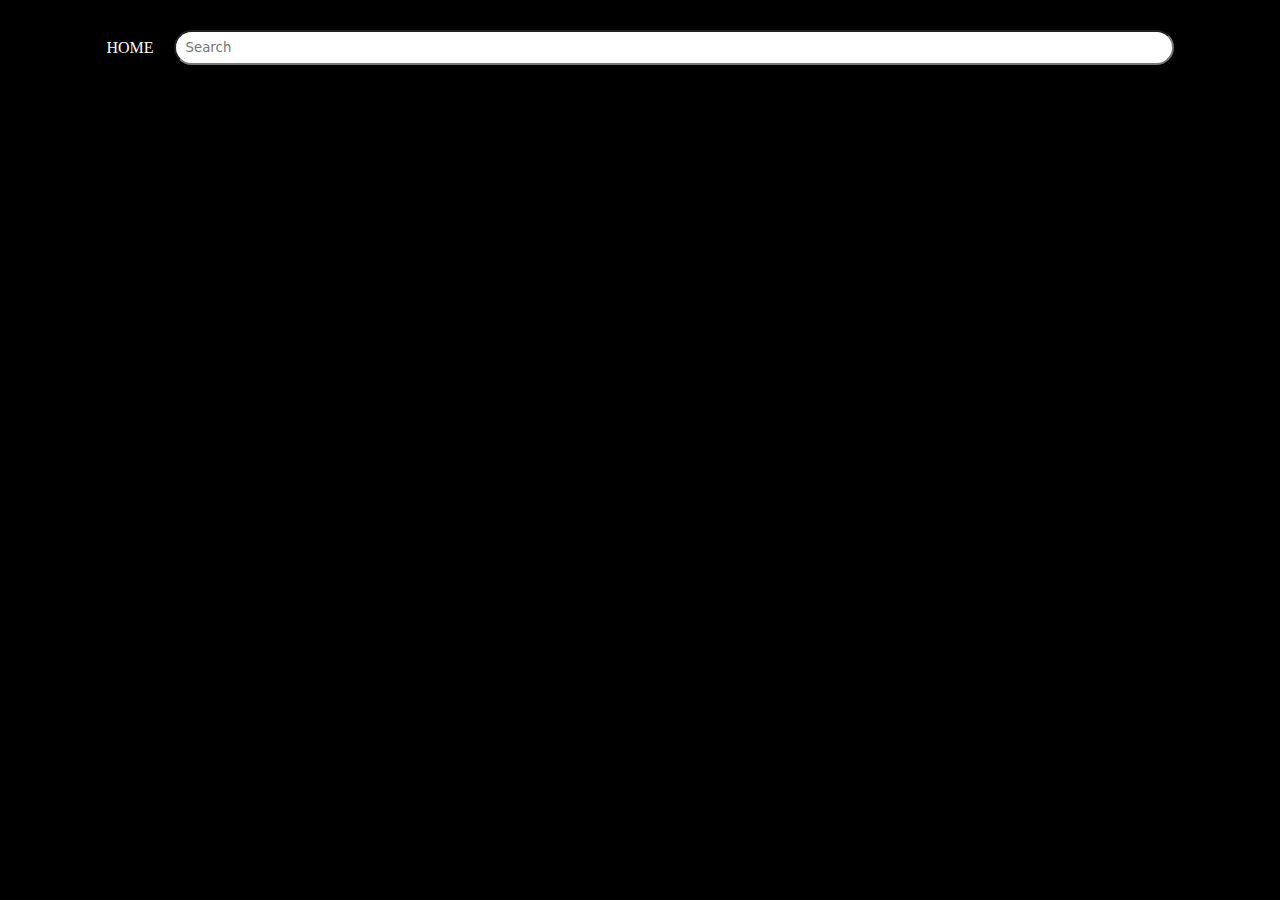
<file: index.html>
<!DOCTYPE html>
<html lang="en">
<head>
    <meta charset="UTF-8">
    <meta http-equiv="X-UA-Compatible" content="IE=edge">
    <meta name="viewport" content="width=device-width, initial-scale=1.0">
    <title>Document</title>
    <link rel="stylesheet" href="style.css">
</head>
<body>
    <div id="inp">
        <a href="index.html" id="aa">HOME</a>
        <input type="text" id ="searchInp" placeholder="Search">
    </div>
    <div id="root">
    </div>
    
    <script src="script.js"></script>
    <script src="H_script.js"></script>
</body>
</html>
</file>
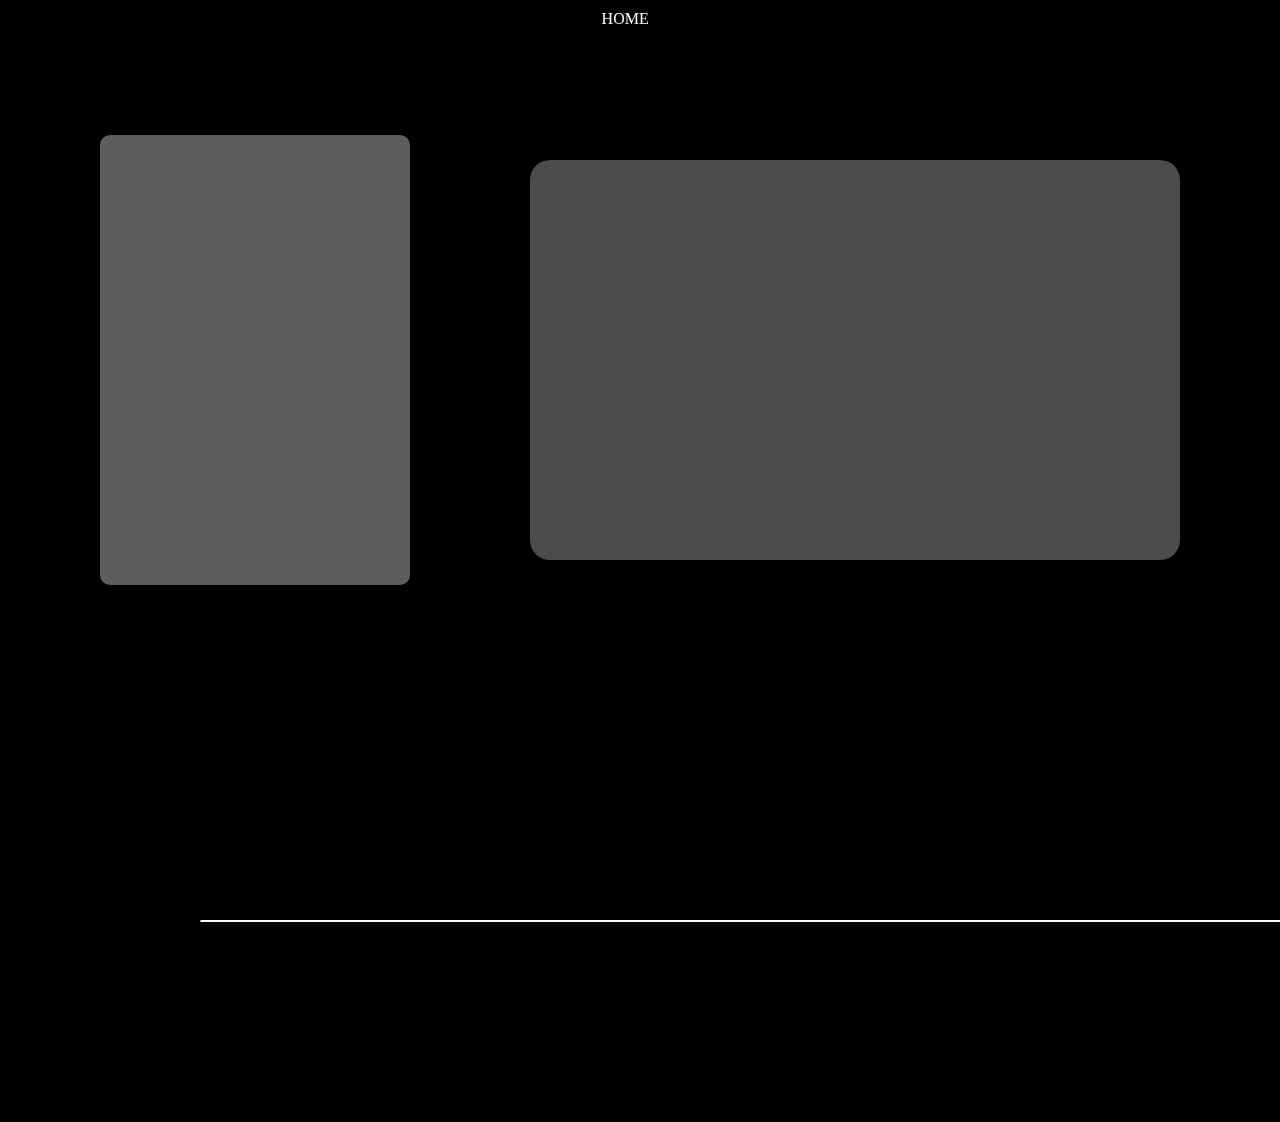
<file: HTML.html>
<!DOCTYPE html>
<html lang="en">
<head>
   <meta charset="UTF-8">
   <meta http-equiv="X-UA-Compatible" content="IE=edge">
   <meta name="viewport" content="width=device-width, initial-scale=1.0">
   <title>Document</title>
   <link rel="stylesheet" href="style.css">
   
</head>
<body>
   <a href="index.html" id="a">HOME</a>
   <div class="mov-container">
      <div class="mov-card">
      </div>
      <div class="description">
         <div class="vid"></div>
      </div>
   </div>
   <div class="actors"></div>
<div class="root">
   <div class="container"></div>
</div>
   <script src="H_script.js"></script>
</body>
</html>
</file>
<file: style.css>
*{
    margin: 0;
    padding: 0;
    box-sizing: border-box;
}
body{
    background-color: rgb(0, 0, 0);
}
#root{
    display: flex;
    width: 1280px;
    margin: 0 auto;
    flex-wrap: wrap;
    gap: 20px;
    justify-content: center;
}

.card{
    width: 310px;
    min-height: 360px;
    border-radius: 10px; 
    background-color: #fff;
    position: relative;
    z-index: 1;
    overflow: hidden;
    text-align: center;
}

.card>img{
    width: 100%;
    height: 100%;
    object-fit: cover;
    z-index: 11;
}

#inp{
    margin: 30px auto;
    display: flex;
    align-items: center;
    justify-content: center;
    gap: 20px;
}
#aa{
    list-style: none;
    text-decoration: none;
    color: #fff;
}

#searchInp{
    width: 1000px;
    height: 35px;
    border-radius: 20px;
    padding: 0 0 0 10px ;
    font-family:system-ui, -apple-system, BlinkMacSystemFont, 'Segoe UI', Roboto, Oxygen, Ubuntu, Cantarell, 'Open Sans', 'Helvetica Neue', sans-serif;
}
:focus-visible {
    outline: none;
}

.card>h2{
    background-color: rgba(0, 0, 0, 0.528);
    color: #fff;
    position: absolute;
    bottom: -100px;
    width: 100%;
    transition: 500ms;
}
.card>p{
    background-color: rgba(0, 0, 0, 0.528);
    color: #fff;
    position: absolute;
    bottom: -100px;
    width: 100%;
    transition: 1s;
}
.card:hover>p{
    top: 0;
}

.card:hover>h2{
    bottom: 0;
}
.mov-card{
    width: 310px;
    min-height: 450px;
    border-radius: 10px;
    background-color: #ffffff5e;
    position: relative;
    z-index: 1;
    overflow: hidden;
    text-align: center;
    background-position: center;
    background-size: cover;
    background-repeat: no-repeat;
}

.mov-container{
    display: flex;
    width: 100%;
    height: 80vh;
    gap: 20px;
    justify-content: space-evenly;
    align-items: center;
    margin: 0 auto;
    background-size:cover;
    background-attachment: fixed;
    background-repeat: no-repeat;
}
.description{
    width: 650px;
    min-height: 400px;
    border-radius: 20px;
    background-color: #d2d2d25b;
    position: relative;
    z-index: 1;
    overflow: hidden;
    text-align: center;
    background-repeat: no-repeat;
    
}

#a{
    color: #ffffff;
    margin-left: 47%;
    margin-top: 10px;
    list-style: none;
    text-decoration: none;
    position: fixed;
}

.vid{
    display: flex;
    flex-direction: column;
    justify-content: center;
}
.div_info{
    color: #e4dcdcd7;
    padding: 20px;
    margin: 20px;
    gap: 10px;

}
.div_info>h2{
    margin-bottom: 10px;
    font-family: system-ui, -apple-system, BlinkMacSystemFont, 'Segoe UI', Roboto, Oxygen, Ubuntu, Cantarell, 'Open Sans', 'Helvetica Neue', sans-serif;
}
.video{
    width: 500px;
    height: 250px;
    margin-top: 10px;
}

.actors{
    width: 1280px;
    margin: 200px;
    margin-left: 200px;
    overflow-x: scroll;
    display: flex;
    align-items: center;
    border: 1px solid white;
    border-radius: 20px;
    z-index: 222;
    background-color: #d2d2d22a;
}

.divAct>img{
    width: 310px;
    height: 400px;
    padding: 10px;
    object-fit: cover;
}
.divAct>h3{
    text-align: center;
    color: #ffffff;
    
}

#zoom{
    position: absolute;
    top: 275px;
    left: 300px;
    width: 70px;
    height: 30px;
    border-radius: 25px;
    border: none;
    background-color: #ffffff9e;
    color: #00000072;
    transition: 500ms;
}
#zoom:hover{
    background-color: #0000008d;
    color: #fff;
}
</file>
